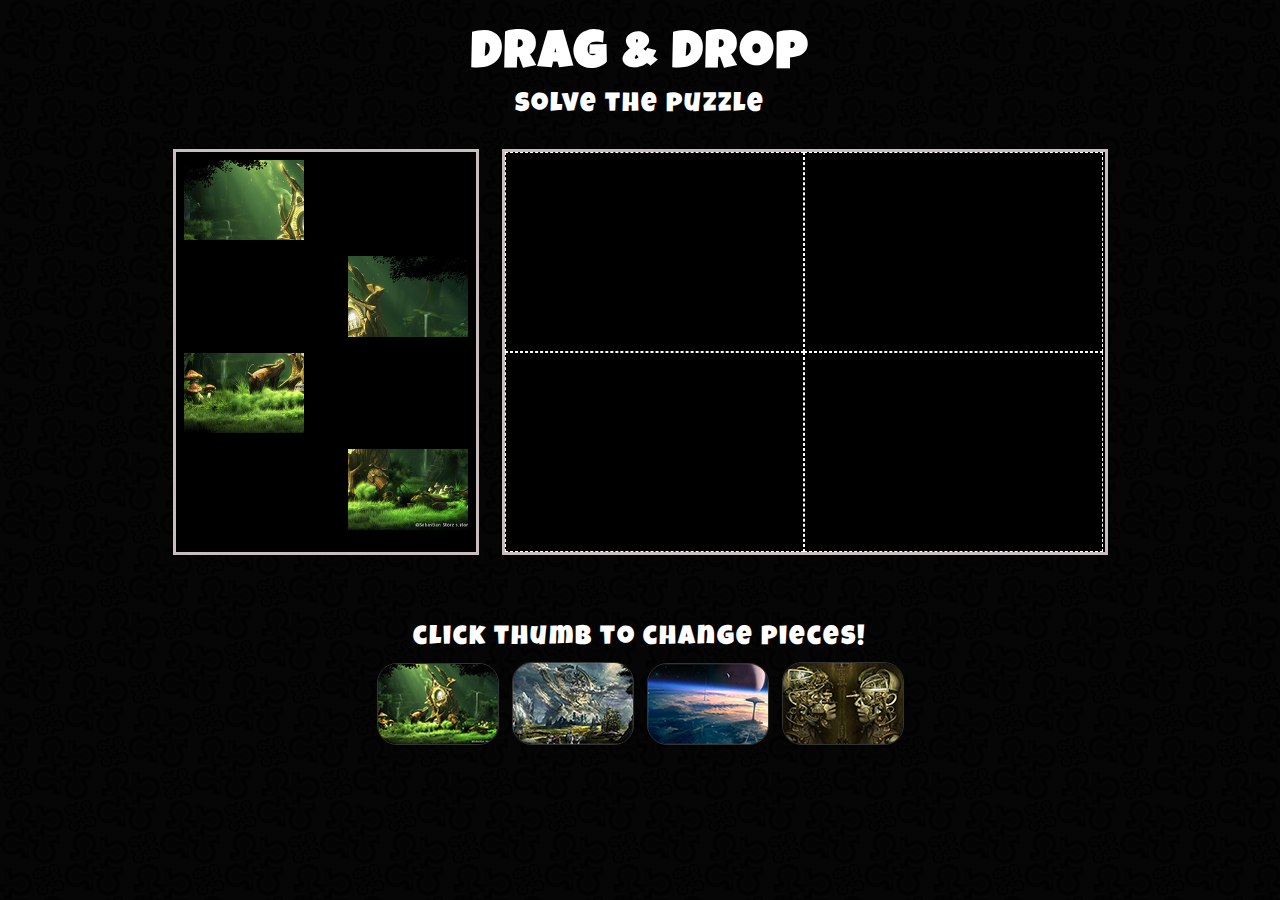
<file: index.html>
﻿<!doctype html>
<html>
<head>
<meta charset="utf-8">
	<title>Drag and Drop Puzzle Game</title>
	<link href="https://fonts.googleapis.com/css?family=Luckiest+Guy" rel="stylesheet">
	<link href="css/main.css" rel="stylesheet" type="text/css">
</head>
<body>
	<header id="headLine">
		<h1>Drag & Drop</h1>
		<p>solve the puzzle</p>
	</header>
	<section id="game-boards">
		<div class="puzzle-pieces">
			<img id="topLeft" src="images/dd/topLeft0.jpg" alt="top left" class="puzzle-image">
			<img id="topRight" src="images/dd/topRight0.jpg" alt="top left" class="puzzle-image">
			<img id="bottomLeft" src="images/dd/bottomLeft0.jpg" alt="top left" class="puzzle-image">
			<img id="bottomRight" src="images/dd/bottomRight0.jpg" alt="top left" class="puzzle-image">
		</div>
		<div class="puzzle-board">
			<div data-ref="topLeft" class="drop-zone"></div>
			<div data-ref="topRight" class="drop-zone"></div>
			<div data-ref="bottomLeft" class="drop-zone"></div>
			<div data-ref="bottomRight" class="drop-zone"></div>
		</div>
	</section>

	<footer>
		<p>click thumb to change pieces!</p>
		<nav id="buttonHolder">
			<h3 class="hidden">Select Image</h3>
			<img data-imageref="0" src="images/dd/buttonZero.jpg" alt="thumbnail">
			<img data-imageref="1" src="images/dd/buttonOne.jpg" alt="thumbnail">
	    	<img data-imageref="2" src="images/dd/buttonTwo.jpg" alt="thumbnail">
			<img data-imageref="3" src="images/dd/buttonThree.jpg" alt="thumbnail">
		</nav>
	</footer>

	<script src="js/app.js"></script>
</body>
</html>
</file>
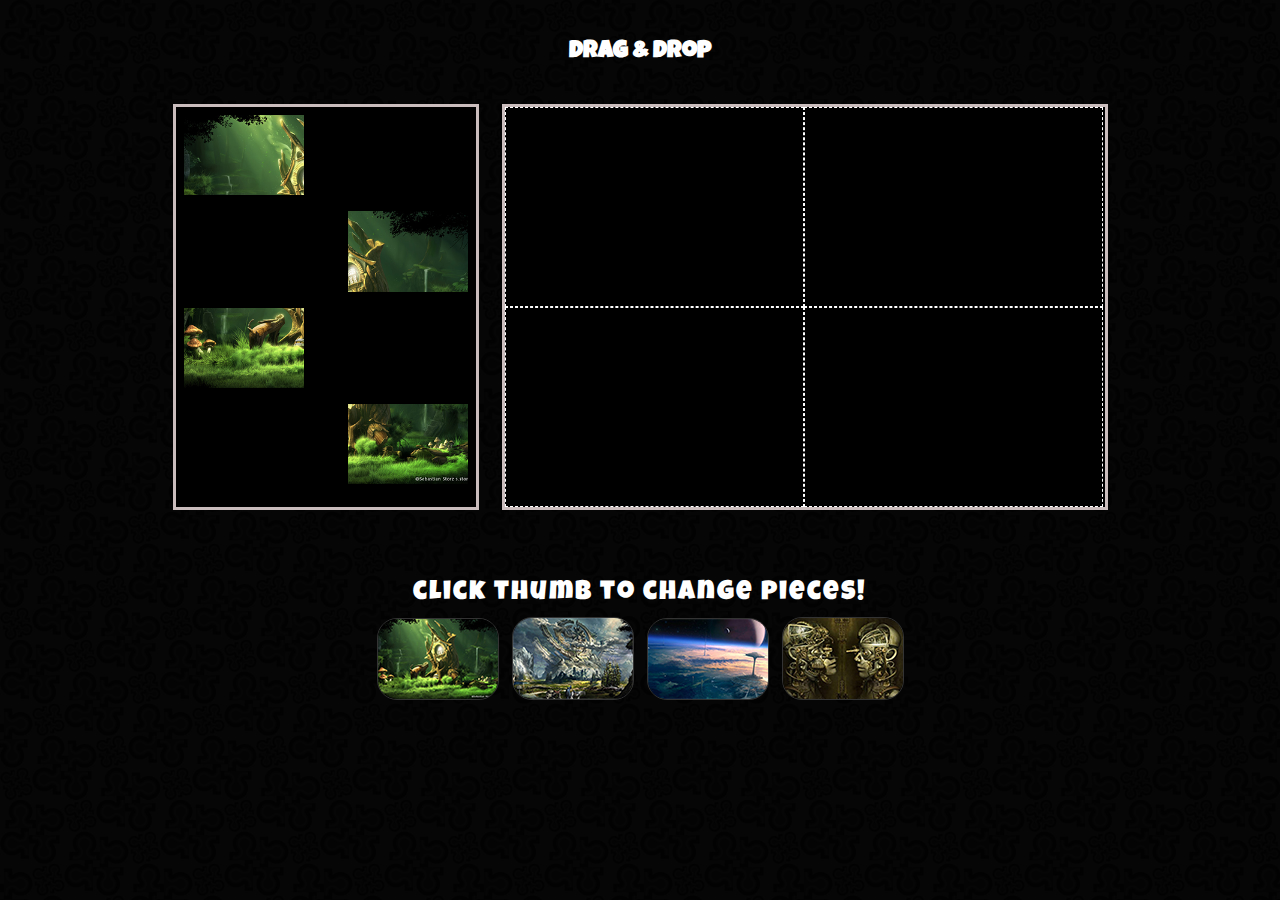
<file: dnd_start.html>
﻿<!doctype html>
<html>
<head>
<meta charset="utf-8">
	<title>Drag and Drop Puzzle Game</title>
	<link href="https://fonts.googleapis.com/css?family=Luckiest+Guy" rel="stylesheet">
	<link href="css/ddmain.css" rel="stylesheet" type="text/css">
</head>
<body>
	<header id="headLine">
		<h2>Drag & Drop</h2>
	</header>
	<section id="game-boards">
		<!-- these are draggable pieces -->
		<div class="puzzle-pieces">
			<img id="topLeft" src="images/dd/topLeft0.jpg" alt="top left" class="puzzle-image">
			<img id="topRight" src="images/dd/topRight0.jpg" alt="top left" class="puzzle-image">
			<img id="bottomLeft" src="images/dd/bottomLeft0.jpg" alt="top left" class="puzzle-image">
			<img id="bottomRight" src="images/dd/bottomRight0.jpg" alt="top left" class="puzzle-image">
		</div>
		<!-- this is the drop zone  container-->
		<div class="puzzle-board">
			<!-- these are the drop zones -->
			<div data-ref="topLeft" class="drop-zone"></div>
			<div data-ref="topRight" class="drop-zone"></div>
			<div data-ref="bottomLeft" class="drop-zone"></div>
			<div data-ref="bottomRight" class="drop-zone"></div>
		</div>
	</section>

	<footer>
		<!-- <h2 class="hidden">Switch the Puzzle</h2> -->
		<p>click thumb to change pieces!</p>
		<nav id="buttonHolder">
			<h3 class="hidden">Select Image</h3>
			<img data-imageref="0" src="images/dd/buttonZero.jpg" alt="thumbnail">
			<img data-imageref="1" src="images/dd/buttonOne.jpg" alt="thumbnail">
	    	<img data-imageref="2" src="images/dd/buttonTwo.jpg" alt="thumbnail">
			<img data-imageref="3" src="images/dd/buttonThree.jpg" alt="thumbnail">
		</nav>
	</footer>

	<script src="js/ddapp.js"></script>
</body>
</html>
</file>
<file: css/main.css>
﻿@charset "utf-8";
/* CSS Document */
body {
	background-image: url(../images/dd/puzzle2.jpg);
	background-repeat: repeat;
	background-color: #333;
	color: #FFF;
	font-family: 'Luckiest Guy', sans-serif;
	font-size: 16px;
}

.hidden { display: none }

#game-boards { width: 100%; text-align: center; }

.puzzle-pieces, .puzzle-board {
	margin-top: 40px;
	height: 400px;
	display: inline-block;
	border: medium solid rgb(202, 189, 189);
	background-color: #000;
	color: inherit;
	overflow: hidden;
}

.puzzle-pieces { width: 300px; margin-right: 20px; }

.puzzle-board { width: 600px; }

.puzzle-image {
	width: 40%;
	display: block;
	padding: 8px;
	cursor: pointer;
}

/* arrange the puzzle pieces on the board */
.puzzle-image:nth-child(even) {
	float: right;
	clear: both;
}

.puzzle-image:nth-child(odd) {
	float: left;
	clear: both;
}

/* set up drop zones */
.drop-zone {
	width: 49.5%;
	height: 49.5%;
	border: thin dashed rgb(255, 255, 255);
	float: left;
	position: relative;
}
    .drop-zone img { width:100%; padding:0; }

/* end board styles */


header {
	position: relative;
	top: 20px;
	width: 600px;
	margin: 0px auto;
	text-align: center;
}

header h1 {
	font-size: 3.25em;
  	letter-spacing: 3px;
	margin: 10px 0
}

header p, footer p {
	font-size: 1.7em;
	letter-spacing: 2px;
	margin: 10px 0
}

footer {
	position: relative;
	width: 600px;
	margin: 65px auto 0;
	text-align: center;
}

#buttonHolder { margin: 0px auto; text-align: center; }

#buttonHolder img {
	margin-left: 5px;
	margin-right: 5px;
	border-radius: 20px;
	border: thin solid #333;
	cursor: pointer;
}

#buttonHolder img:hover { opacity: .5; }
</file>
<file: css/ddmain.css>
﻿@charset "utf-8";
/* CSS Document */
body {
	background-image: url(../images/dd/puzzle2.jpg);
	background-repeat: repeat;
	background-color: #333;
	color: #FFF;
	font-family: 'Luckiest Guy', sans-serif;
	font-size: 16px;
}

.hidden { display: none }

#game-boards { width: 100%; text-align: center; }

.puzzle-pieces, .puzzle-board {
	margin-top: 40px;
	height: 400px;
	display: inline-block;
	border: medium solid rgb(202, 189, 189);
	background-color: #000;
	color: inherit;
	overflow: hidden;
}

.puzzle-pieces { width: 300px; margin-right: 20px; }

.puzzle-board { width: 600px; }

.puzzle-image {
	width: 40%;
	display: block;
	padding: 8px;
	cursor: pointer;
}

/* arrange the puzzle pieces on the board */
.puzzle-image:nth-child(even) {
	float: right;
	clear: both;
}

.puzzle-image:nth-child(odd) {
	float: left;
	clear: both;
}

/* set up drop zones */
.drop-zone {
	width: 49.5%;
	height: 49.5%;
	border: thin dashed rgb(255, 255, 255);
	float: left;
	position: relative;
}
    .drop-zone img { width:100%; padding:0; }

/* end board styles */


header {
	position: relative;
	top: 20px;
	width: 600px;
	margin: 0px auto;
	text-align: center;
}

header h1 {
	font-size: 3.25em;
  	letter-spacing: 3px;
	margin: 10px 0
}

header p, footer p {
	font-size: 1.7em;
	letter-spacing: 2px;
	margin: 10px 0
}

footer {
	position: relative;
	width: 600px;
	margin: 65px auto 0;
	text-align: center;
}

#buttonHolder { margin: 0px auto; text-align: center; }

#buttonHolder img {
	margin-left: 5px;
	margin-right: 5px;
	border-radius: 20px;
	border: thin solid #333;
	cursor: pointer;
}

#buttonHolder img:hover { opacity: .5; }
</file>
